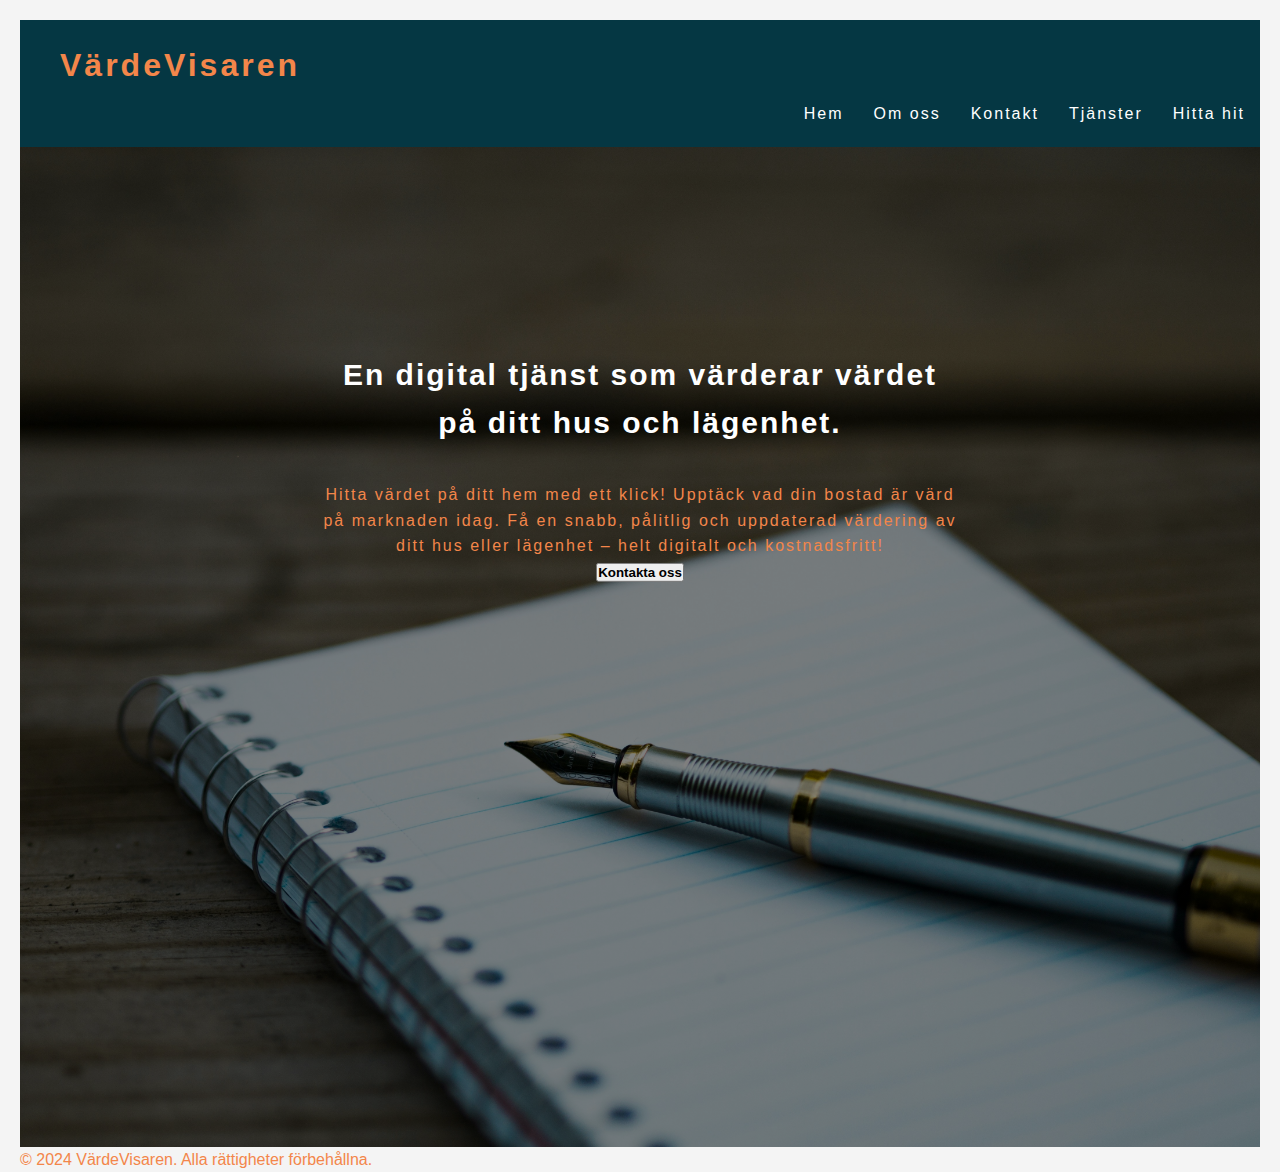
<file: index.html>
<!DOCTYPE html>
<html lang="sv">

<head>
    <meta charset="UTF-8">
    <meta name="viewport" content="width=device-width, initial-scale=1.0">
    <title>Digital Product management</title>
    <link rel="stylesheet" href="styles.css">
</head>

<body>
    <header>
        <h1>VärdeVisaren</h1>
        <nav>
            <ul>
                <li><a href="index.html">Hem</a></li>
                <li><a href="om.html">Om oss</a></li>
                <li><a href="contact.html">Kontakt</a></li>
                <li><a href="tjanster.html">Tjänster</a></li>
                <li><a href="hittahit.html">Hitta hit</a></li>
            </ul>
        </nav>
    </header>

    <main>
        <div class="bild-startsida" id="home"></div>
        <div class="text-startsida">
            <h2>En digital tjänst som värderar värdet på ditt hus och lägenhet. </h2>
            <p class="hero-bild-text">Hitta värdet på ditt hem med ett klick! Upptäck vad din bostad är värd på marknaden idag. Få en snabb, pålitlig och uppdaterad värdering av ditt hus eller lägenhet – helt digitalt och kostnadsfritt!</p>
            <button class="kontakta-knapp"><a href="contact.html"></a><strong>Kontakta oss</strong></button>
        </div>



        </div>
    </main>

    <footer>
        <p>&copy; 2024 VärdeVisaren. Alla rättigheter förbehållna.</p>
    </footer>
</body>

</html>
</file>
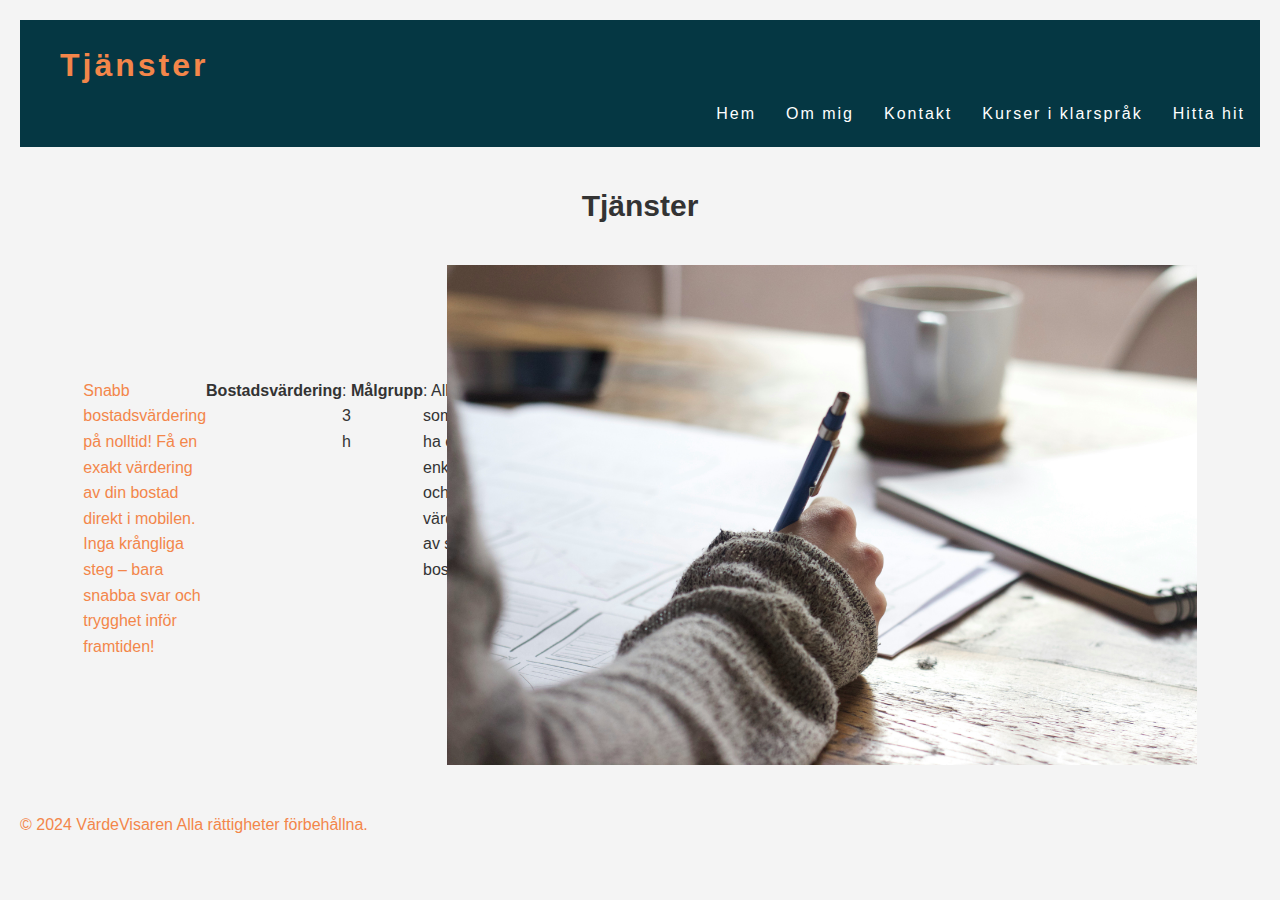
<file: tjanster.html>
<!DOCTYPE html>
<html lang="sv">

<head>
    <meta charset="UTF-8">
    <meta name="viewport" content="width=device-width, initial-scale=1.0">
    <title>Våra tjänster - Min Hemsida</title>
    <link rel="stylesheet" href="styles.css">
</head>

<body>
    <header>
        <h1>Tjänster</h1>
        <nav>
            <ul>
                <li><a href="index.html">Hem</a></li>
                <li><a href="om.html">Om mig</a></li>
                <li><a href="contact.html">Kontakt</a></li>
                <li><a href="kurser.html">Kurser i klarspråk</a></li>
                <li><a href="hittahit.html">Hitta hit</a></li>
            </ul>
        </nav>
    </header>

    <main>
        <section id="tjanster">
            
            <h2>Tjänster</h2>
            <div class="flexbox-container2">
                <div class="text-container2">
                <p class="text-kurser">Snabb bostadsvärdering på nolltid!
Få en exakt värdering av din bostad direkt i mobilen. Inga krångliga steg – bara snabba svar och trygghet inför framtiden!</p>

                </p><strong>Bostadsvärdering</strong>: 3 h</p>

                </p><strong>Målgrupp</strong>: Alla som vill ha en enkel och värdering av sin bostad.</p>
            </div>



            <section>
                <img src="unseen-studio-s9CC2SKySJM-unsplash (1).jpg" alt="Bild på hus" height="500px" />
            </section>
          
        </div>
    </main>

    <footer>
        <p>&copy; 2024 VärdeVisaren Alla rättigheter förbehållna.</p>
    </footer>
</body>

</html>
</file>
<file: styles.css>
/* Reset standardmarginaler och padding */
* {
    margin: 0;
    padding: 0;
    box-sizing: border-box;
}

/* Bakgrundsfärg och typsnitt för hela sidan */
body {
    font-family: 'Gill Sans', 'Gill Sans MT', Calibri, 'Trebuchet MS', sans-serif;
    line-height: 1.6;
    background-color: #f4f4f4;
    color: #333;
    padding: 20px;
}

body,
html {
    height: 100%;
}

/* The hero image */
.bild-startsida {
    /* Use "linear-gradient" to add a darken background effect to the image (photographer.jpg). This will make the text easier to read */
    background-image: linear-gradient(rgba(0, 0, 0, 0.5), rgba(0, 0, 0, 0.5)), url("aaron-burden-xG8IQMqMITM-unsplash.jpg");

    /* Set a specific height */
    height: 1000px;



    /* Position and center the image to scale nicely on all screens */
    background-position: center;
    background-repeat: no-repeat;
    background-size: cover;
    position: relative;
}

/* Place text in the middle of the image */
.text-startsida {
    text-align: center;
    position: absolute;
    top: 50%;
    left: 50%;
    transform: translate(-50%, -50%);
    color: white;
    align-content: space-around;
    letter-spacing: 2px;
    

}

.bild-skriva {
    height: 500px;

}

.knapp-kontakt {
    margin-top: 3rem;
    align-content: space-around;
    color: #F3864A;
    clear: both;
    width: auto;
    margin: 20px 10px 40px 10px;
    padding: 0;
    border: 1px solid #F3864A;
    color: white;
    background-color: #053743;
    font-size: 24px;
    font-family: 'Gill Sans', 'Gill Sans MT', Calibri, 'Trebuchet MS', sans-serif;
    cursor: pointer;
}


/* Stilmall för header */
header {
    background-color: #053743;
    color: #F3864A;
    padding: 20px 0;
    text-align: center;


}

header h1 {
    margin-bottom: 10px;
    font-weight: bold;
    text-align: left;
    padding-left: 40px;
    letter-spacing: 3px;
    font-family: 'Gill Sans', 'Gill Sans MT', Calibri, 'Trebuchet MS', sans-serif;

}

h2 {
    text-align: center;
    padding-top: 35px;
    padding-bottom: 35px;
    font-size: 30px;
}

p {
    
    color: #F3864A;
}
.flexbox-container {
    display: flex;
    justify-content: space-evenly;
    align-items: center;
    padding-bottom: 40px;
}
.text-container {
    width: 400px;
}
.flexbox-container2 {
    display: flex;
    justify-content: space-evenly;
    align-items: center;
    padding-bottom: 40px;
}
.text-container2 {
    width: 300px;
    display: flex;
   
}


/* Navigationsstil */
nav ul {
    list-style: none;
    display: flex;
    justify-content: right;


}

nav ul li {
    margin: 0 15px;
}

nav ul li a {
    color: #fff;
    text-decoration: none;
    font-family: 'Gill Sans', 'Gill Sans MT', Calibri, 'Trebuchet MS', sans-serif;
    letter-spacing: 2px;
}

/* Change the link color on hover */
li a:hover {

    color: #F3864A;

    /* Stilmall för main-sektioner */
    main {
        margin-top: 20px;
    }

    section {
        background-color: #fff;
        padding: 20px;
        margin-bottom: 20px;
        border-radius: 5px;
        box-shadow: 0 0 10px rgba(0, 0, 0, 0.1);
    }

    h2 {
        margin-bottom: 10px;
    }

    /* Bildstil */
    img {
        max-width: 100%;
        height: auto;
        display: block;
        margin-top: 10px;
    }

    /* Stilmall för footer */
    footer {
        text-align: center;
        margin-top: 20px;
        padding: 10px 0;
        background-color: #333;
        color: #fff;
    }

    .kurser{
        display: flex;
        text-align: center;
        
    }
    .text-kurser{
        color: black;
    }
.kontakta-knapp{
    background-color: #F3864A; 
  border: none;
  color: white;
  padding: 15px 32px;
  text-align: center;
  text-decoration: none;
  display: inline-block;
  font-size: 16px;
}

div{
   display: block;
    unicode-bidi: isolate;
    color: #P9C22E
    ; 
}}
</file>
